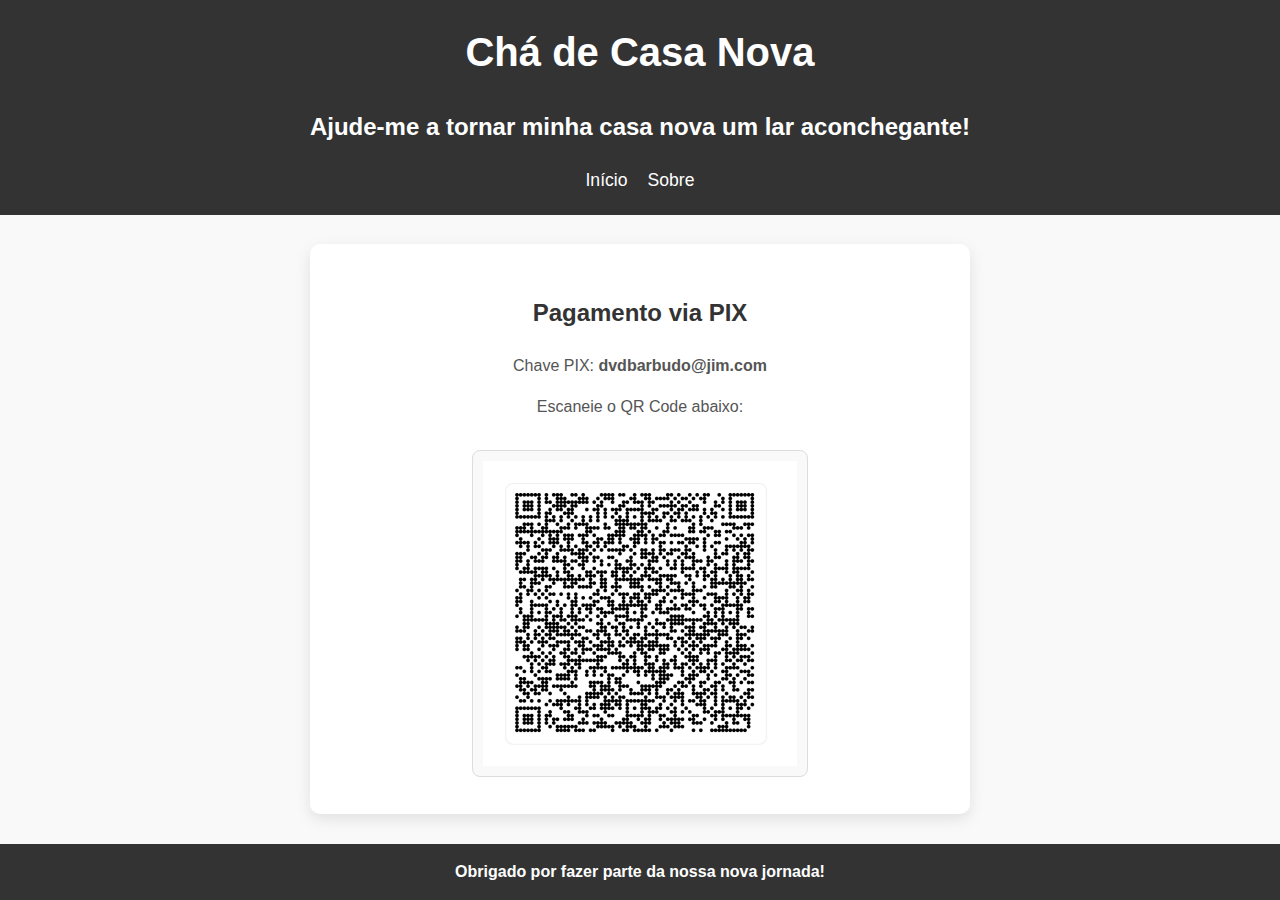
<file: presentear.html>
<!DOCTYPE html>
<html lang="pt-BR">

<head>
    <meta charset="UTF-8">
    <meta name="viewport" content="width=device-width, initial-scale=1.0">
    <title>Presentear - Chá de Casa Nova</title>
    <link rel="stylesheet" href="/css/styles.css">
</head>

<body>
    <header>
        <h1>Chá de Casa Nova</h1>
        <h3>Ajude-me a tornar minha casa nova um lar aconchegante!</h3>
        <nav>
            <ul>
                <li><a href="/index.html">Início</a></li>
                <li><a href="/sobre.html">Sobre</a></li>
            </ul>
        </nav>
    </header>

    <main>
        <div class="container">
            <h2>Pagamento via PIX</h2>
            <p>Chave PIX: <strong>dvdbarbudo@jim.com</strong></p>
            <p>Escaneie o QR Code abaixo:</p>
            <img src="/img/qrcode.png" alt="QR Code PIX" id="qrCodeImage">
        </div>
    </main>

    <footer>
        <h4>Obrigado por fazer parte da nossa nova jornada!</h4>    
    </footer>
</body>

</html>
</file>
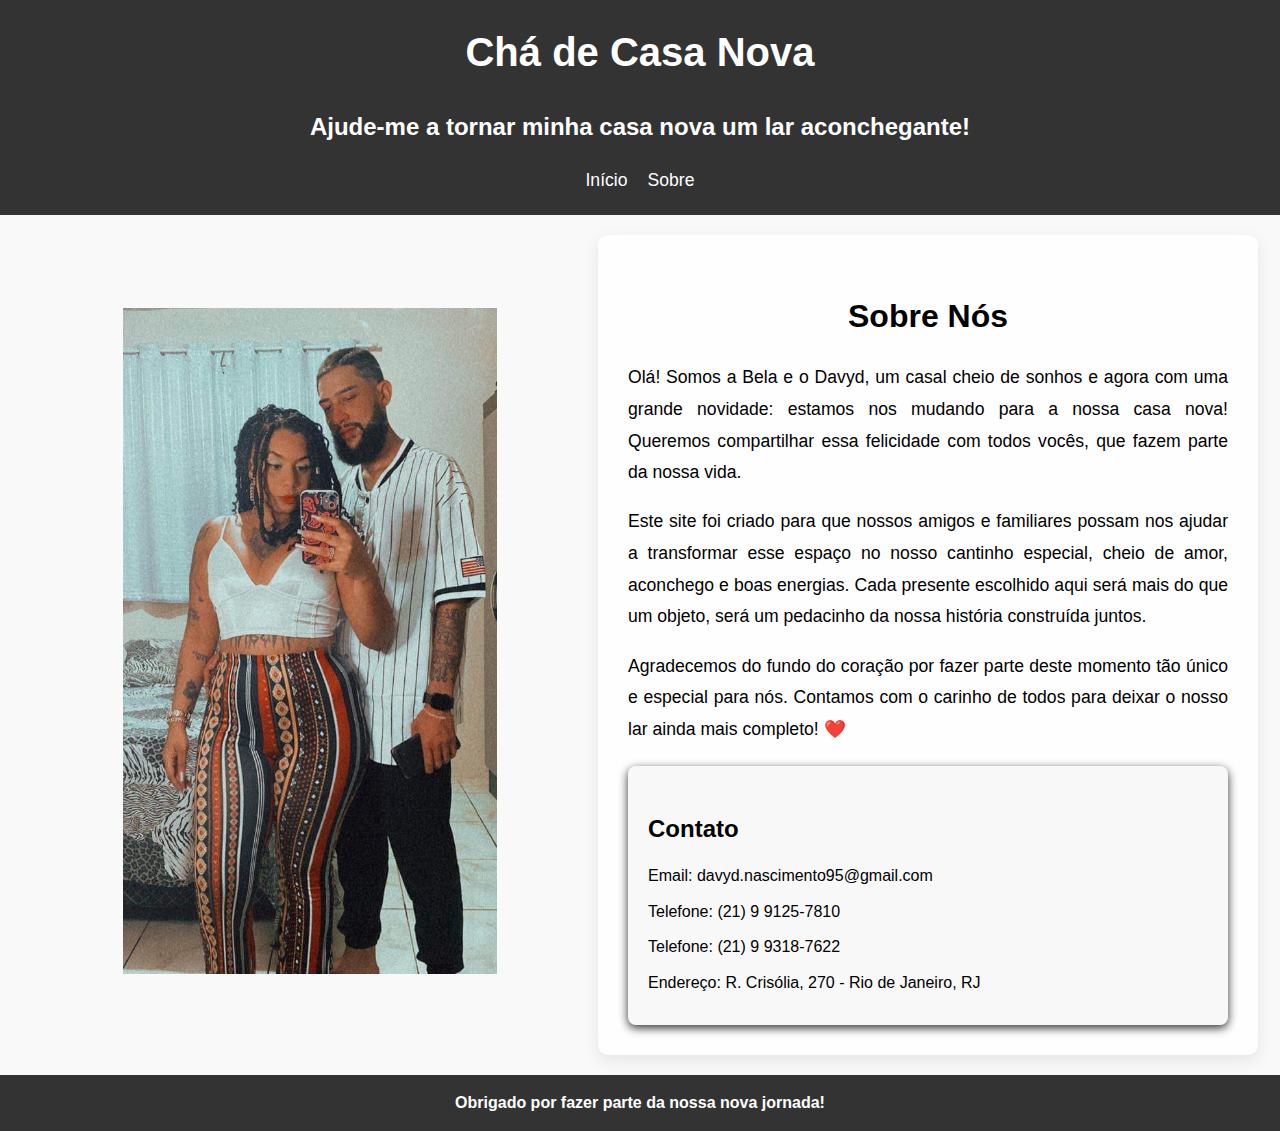
<file: sobre.html>
<!DOCTYPE html>
<html lang="pt-BR">

<head>
    <meta charset="UTF-8">
    <meta name="viewport" content="width=device-width, initial-scale=1.0">
    <title>Sobre Nós - Chá de Casa Nova</title>
    <link rel="stylesheet" href="/css/styles.css">
</head>

<body>
    <header>
        <h1>Chá de Casa Nova</h1>
        <h3>Ajude-me a tornar minha casa nova um lar aconchegante!</h3>
        <nav>
            <ul>
                <li><a href="/index.html">Início</a></li>
                <li><a href="/sobre.html">Sobre</a></li>
            </ul>
        </nav>
    </header>

    <main>
        <!-- Seção "Sobre Nós" -->
        <div class="header">
            <img src="/img/nos.png" alt="Bela e Davyd" class="header-image">
        </div>
        <section class="about-us">
            <h2>Sobre Nós</h2>
            <p>
                Olá! Somos a Bela e o Davyd, um casal cheio de sonhos e agora com uma grande novidade: estamos nos mudando para a nossa casa nova! Queremos compartilhar essa felicidade com todos vocês, que fazem parte da nossa vida.
            </p>

            <p>
                Este site foi criado para que nossos amigos e familiares possam nos ajudar a transformar esse espaço no nosso cantinho especial, cheio de amor, aconchego e boas energias. Cada presente escolhido aqui será mais do que um objeto, será um pedacinho da nossa história construída juntos. 
            </p>
            
            <p>
                Agradecemos do fundo do coração por fazer parte deste momento tão único e especial para nós. Contamos com o carinho de todos para deixar o nosso lar ainda mais completo! ❤️
            </p>
            <div class="contato">
                <h3>Contato</h3>
                <p>Email: davyd.nascimento95@gmail.com</p>
                <p>Telefone: (21) 9 9125-7810</p>
                <p>Telefone: (21) 9 9318-7622</p>
                <p>Endereço: R. Crisólia, 270 - Rio de Janeiro, RJ</p>
            </div>
        </section>
    </main>

    <footer>
        <h4>Obrigado por fazer parte da nossa nova jornada!</h4>
    </footer>

    <script src="/js/script.js"></script>
</body>

</html>
</file>
<file: css/styles.css>
/* ===== Estilos Gerais ===== */
body {
    font-family: 'Arial', sans-serif;
    margin: 0;
    padding: 0;
    background-color: #f9f9f9;
    color: #333;
    line-height: 1.6;
    display: flex;
    flex-direction: column;
    min-height: 100vh; /* Garante que o body ocupe pelo menos a altura da tela */
}

/* ===== Cabeçalho ===== */
header {
    background-color: #333;
    color: white;
    padding: 20px;
    text-align: center;
}

header h1 {
    margin: 0;
    font-size: 2.5rem;
}

header p {
    margin: 10px 0 0;
    font-size: 1.2rem;
}

/* ===== Navegação ===== */
nav ul {
    list-style: none;
    padding: 0;
    margin: 20px 0 0;
    display: flex;
    justify-content: center;
    gap: 20px;
}

nav ul li {
    display: inline;
}

nav ul li a {
    color: white;
    text-decoration: none;
    font-size: 1.1rem;
    transition: color 0.3s ease;
}

nav ul li a:hover {
    color: #f1c40f;
}

/* ===== Conteúdo Principal ===== */
main {
    flex: 1; /* Faz com que o conteúdo ocupe o espaço restante */
    padding: 20px;
    display: flex;
    justify-content: center;
    align-items: center;
}

/* Container dentro do main */
.container {
    background-color: white;
    padding: 30px;
    border-radius: 10px;
    box-shadow: 0 5px 15px rgba(0, 0, 0, 0.1);
    max-width: 600px;
    width: 100%;
    text-align: center;
}

.container h1 {
    font-size: 2rem;
    margin-bottom: 20px;
    color: #000000;
}

.btn-presentear {
    padding: 10px 20px;
    background-color: #4CAF50;
    color: white;
    border: none;
    border-radius: 4px;
    cursor: pointer;
    font-size: 1rem;
    transition: background-color 0.3s ease;
}

.btn-presentear:hover {
    background-color: #45a049;
}

.mensagem {
    margin-top: 20px;
    font-size: 1.1rem;
    color: #333;
}

/* Estilo para a página de PIX */
#qrCodeImage {
    max-width: 100%;
    height: auto;
    margin-top: 20px;
    border: 1px solid #ddd;
    border-radius: 8px;
    padding: 10px;
    background-color: #f9f9f9;
}

h3 {
    font-size: 1.5rem;
    color: #ffffff;
    margin-bottom: 10px;
}

p {
    font-size: 1rem;
    color: #555;
    margin-bottom: 10px;
}

/* ===== Seções "Sobre Nós" e "Entre em Contato" ===== */
.sections-container {
    display: flex;
    flex-wrap: wrap;
    gap: 40px; /* Espaço entre as seções */
    justify-content: center;
    padding: 20px;
    max-width: 1200px;
    margin: 0 auto;
}

.about-us, .contact {
    background-color: rgba(255, 255, 255, 0.829);
    padding: 30px;
    border-radius: 10px;
    box-shadow: 0 5px 15px rgba(49, 49, 49, 0.1);
    flex: 1 1 100%; /* Ocupa 100% da largura por padrão */
    max-width: 100%;
}

.about-us h2, .contact h2 {
    font-size: 2rem;
    color: #000000;
    margin-bottom: 20px;
    text-align: center;
}

.about-us p, .contact p {
    font-size: 1.1rem;
    line-height: 1.8;
    color: #000000;
    text-align: justify;
    margin-bottom: 15px;
}

/* Subseção "Contato" */
.contato {
    margin-top: 20px;
    text-align: left;
    background-color: #ebebeb4f;
    padding: 20px;
    border-radius: 8px;
    box-shadow: 0 3px 10px rgb(49, 49, 49);
}

.contato h3 {
    font-size: 1.5rem;
    color: #000000;
    margin-bottom: 15px;
}

.contato p {
    font-size: 1rem;
    color: #000000;
    margin: 10px 0;
    line-height: 1.6;
}

/* ===== Rodapé ===== */
footer {
    background-color: #333;
    color: white;
    text-align: center;
    padding: 15px 0;
    margin-top: auto; /* Coloca o footer no final da página */
}

footer h4 {
    margin: 0;
    font-size: 1rem;
}

/* ===== Responsividade ===== */
@media (max-width: 768px) {
    header h1 {
        font-size: 2rem;
    }

    header p {
        font-size: 1rem;
    }

    nav ul {
        flex-direction: column;
        gap: 10px;
    }

    .container {
        padding: 20px;
    }

    .btn-presentear {
        width: 100%;
    }

    .about-us, .contact {
        padding: 20px;
    }

    .about-us h2, .contact h2 {
        font-size: 1.8rem;
    }

    .about-us p, .contact p {
        font-size: 1rem;
    }
}

@media (min-width: 1024px) {
    .about-us, .contact {
        flex: 1 1 calc(50% - 20px); /* Divide o espaço em 50% com gap de 20px */
        max-width: calc(50% - 20px);
    }
}

/*imagem sobre nos*/
.header {
    position: relative;
    text-align: center;
    color: rgba(255, 255, 255, 0); /* Cor do texto, ajuste conforme necessário */
}

.header-image {
    width: 65%; /* Ajuste conforme necessário */
    height: auto; /* Mantém a proporção da imagem */
}
</file>
